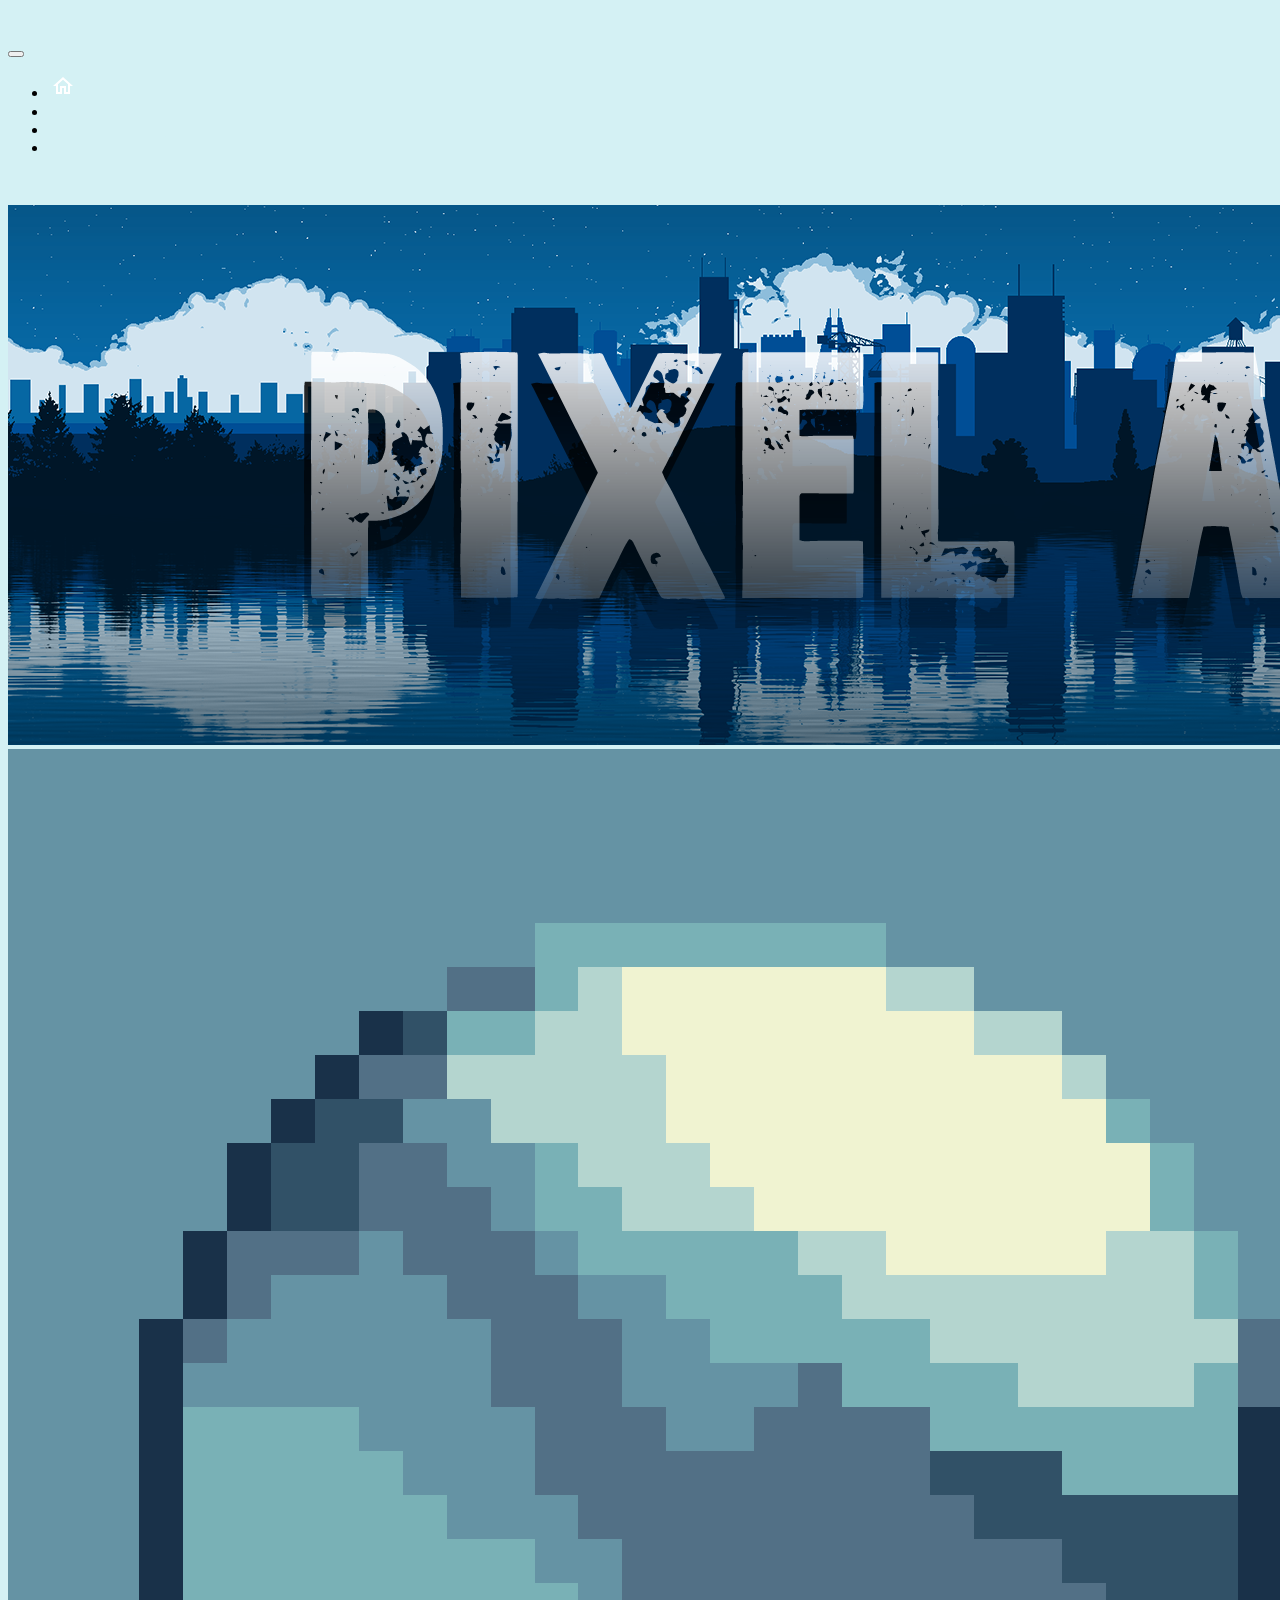
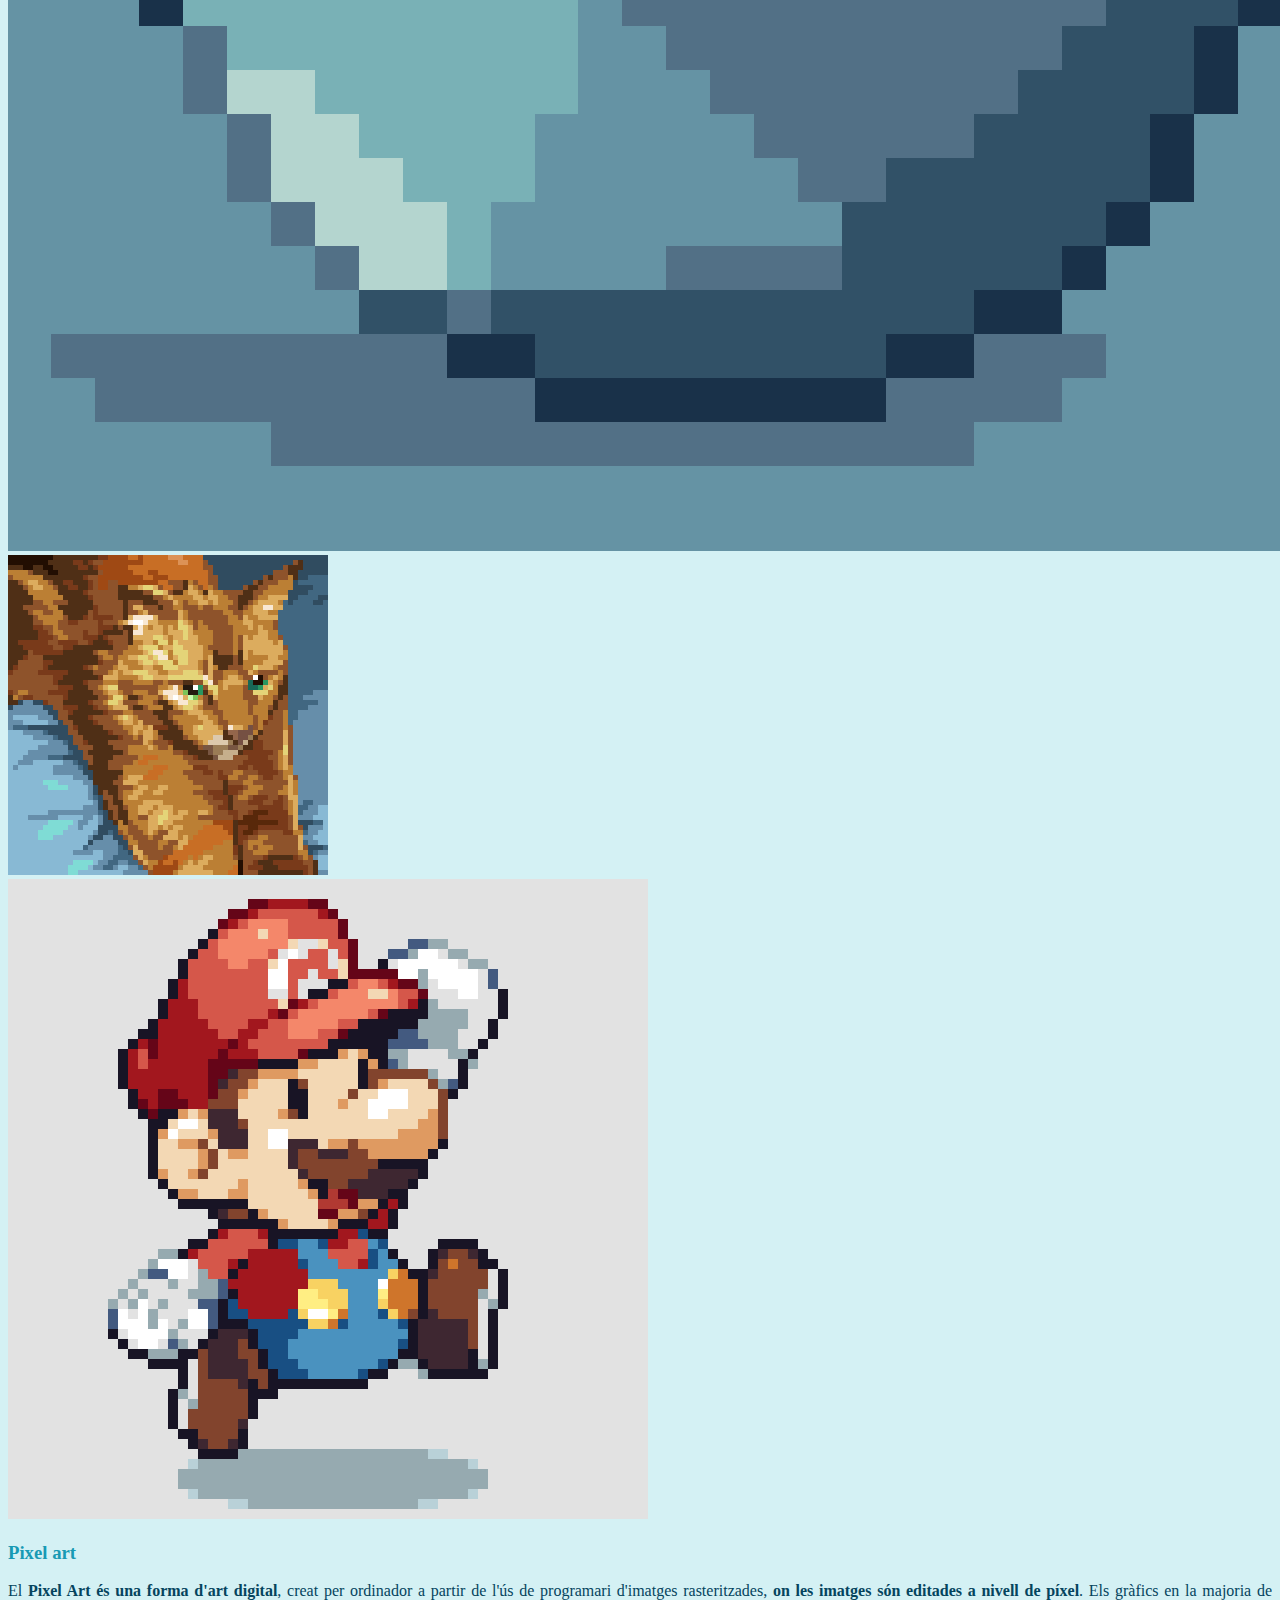
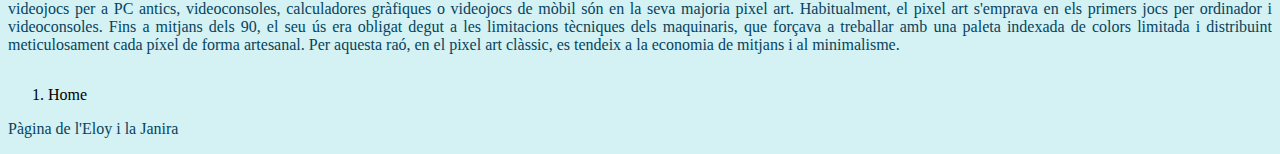
<file: index.html>
<!DOCTYPE html>
<html lang="en">

<head>
  <link rel="icon" type="image/x-icon" href="./icons/brush.svg">
  <link href="https://cdn.jsdelivr.net/npm/bootstrap@5.0.2/dist/css/bootstrap.min.css" rel="stylesheet"
    integrity="sha384-EVSTQN3/azprG1Anm3QDgpJLIm9Nao0Yz1ztcQTwFspd3yD65VohhpuuCOmLASjC" crossorigin="anonymous">
  <script src="https://cdn.jsdelivr.net/npm/bootstrap@5.0.2/dist/js/bootstrap.bundle.min.js"
    integrity="sha384-MrcW6ZMFYlzcLA8Nl+NtUVF0sA7MsXsP1UyJoMp4YLEuNSfAP+JcXn/tWtIaxVXM"
    crossorigin="anonymous"></script>
  <script src="./JavaScript/navbar.js" type="text/javascript" defer></script>
  <script src="./JavaScript/header.js" type="text/javascript" defer></script>
  <script src="./JavaScript/footer.js" type="text/javascript" defer></script>
  <link rel="stylesheet" href="./styles/styles.css">
  <meta charset="UTF-8">
  <meta http-equiv="X-UA-Compatible" content="IE=edge">
  <meta name="viewport" content="width=device-width, initial-scale=1.0">
  <title>Pixel art</title>
</head>

<body>
  <!-- JS Navbar -->
  <div id="navBar"></div>
  <!-- JS Background image -->
  <div id="imatgeHeader"></div>
  <content>
    <div class="container p-5">
      <div class="row">
        <div class="col col-12 col-sm-6 col-lg-4">
          <div id="carouselExampleSlidesOnly" class="carousel slide" data-bs-ride="carousel">
            <div class="carousel-inner">
              <div class="carousel-item active">
                <img src="./images/1.png" class="d-block w-100" alt="Esfera de vidre">
              </div>
              <div class="carousel-item">
                <img src="./images/2.png" class="d-block w-100" alt="Gat">
              </div>
              <div class="carousel-item">
                <img src="./images/3.png" class="d-block w-100" alt="Supermario">
              </div>
            </div>
          </div>
        </div>
        <div class="card-text col col-12 col-sm-6 col-lg-8">
          <h3>Pixel art</h3>
          <p>El <strong>Pixel Art és una forma d'art digital</strong>, creat per ordinador a partir de l'ús
            de programari d'imatges rasteritzades, <strong>on les imatges són editades a nivell
              de píxel</strong>. Els gràfics en la majoria de videojocs per a PC antics, videoconsoles,
            calculadores gràfiques o videojocs de mòbil són en la seva majoria pixel art.
            Habitualment, el pixel art s'emprava en els primers jocs per ordinador i videoconsoles.
            Fins a mitjans dels 90, el seu ús era obligat degut a les limitacions tècniques
            dels maquinaris, que forçava a treballar amb una paleta indexada de colors limitada
            i distribuint meticulosament cada píxel de forma artesanal. Per aquesta raó, en
            el pixel art clàssic, es tendeix a la economia de mitjans i al minimalisme.</p>
        </div>
      </div>
    </div>
  </content>
  <div class="container">
    <footer class="py-3 my-4">
      <nav aria-label="breadcrumb">
        <ol class="breadcrumb">
          <li class="breadcrumb-item active" aria-current="index">Home</li>
        </ol>
      </nav>
      <!-- JS Autors -->
      <div id="firma"></div>
  </div>
  </footer>
</body>

</html>
</file>
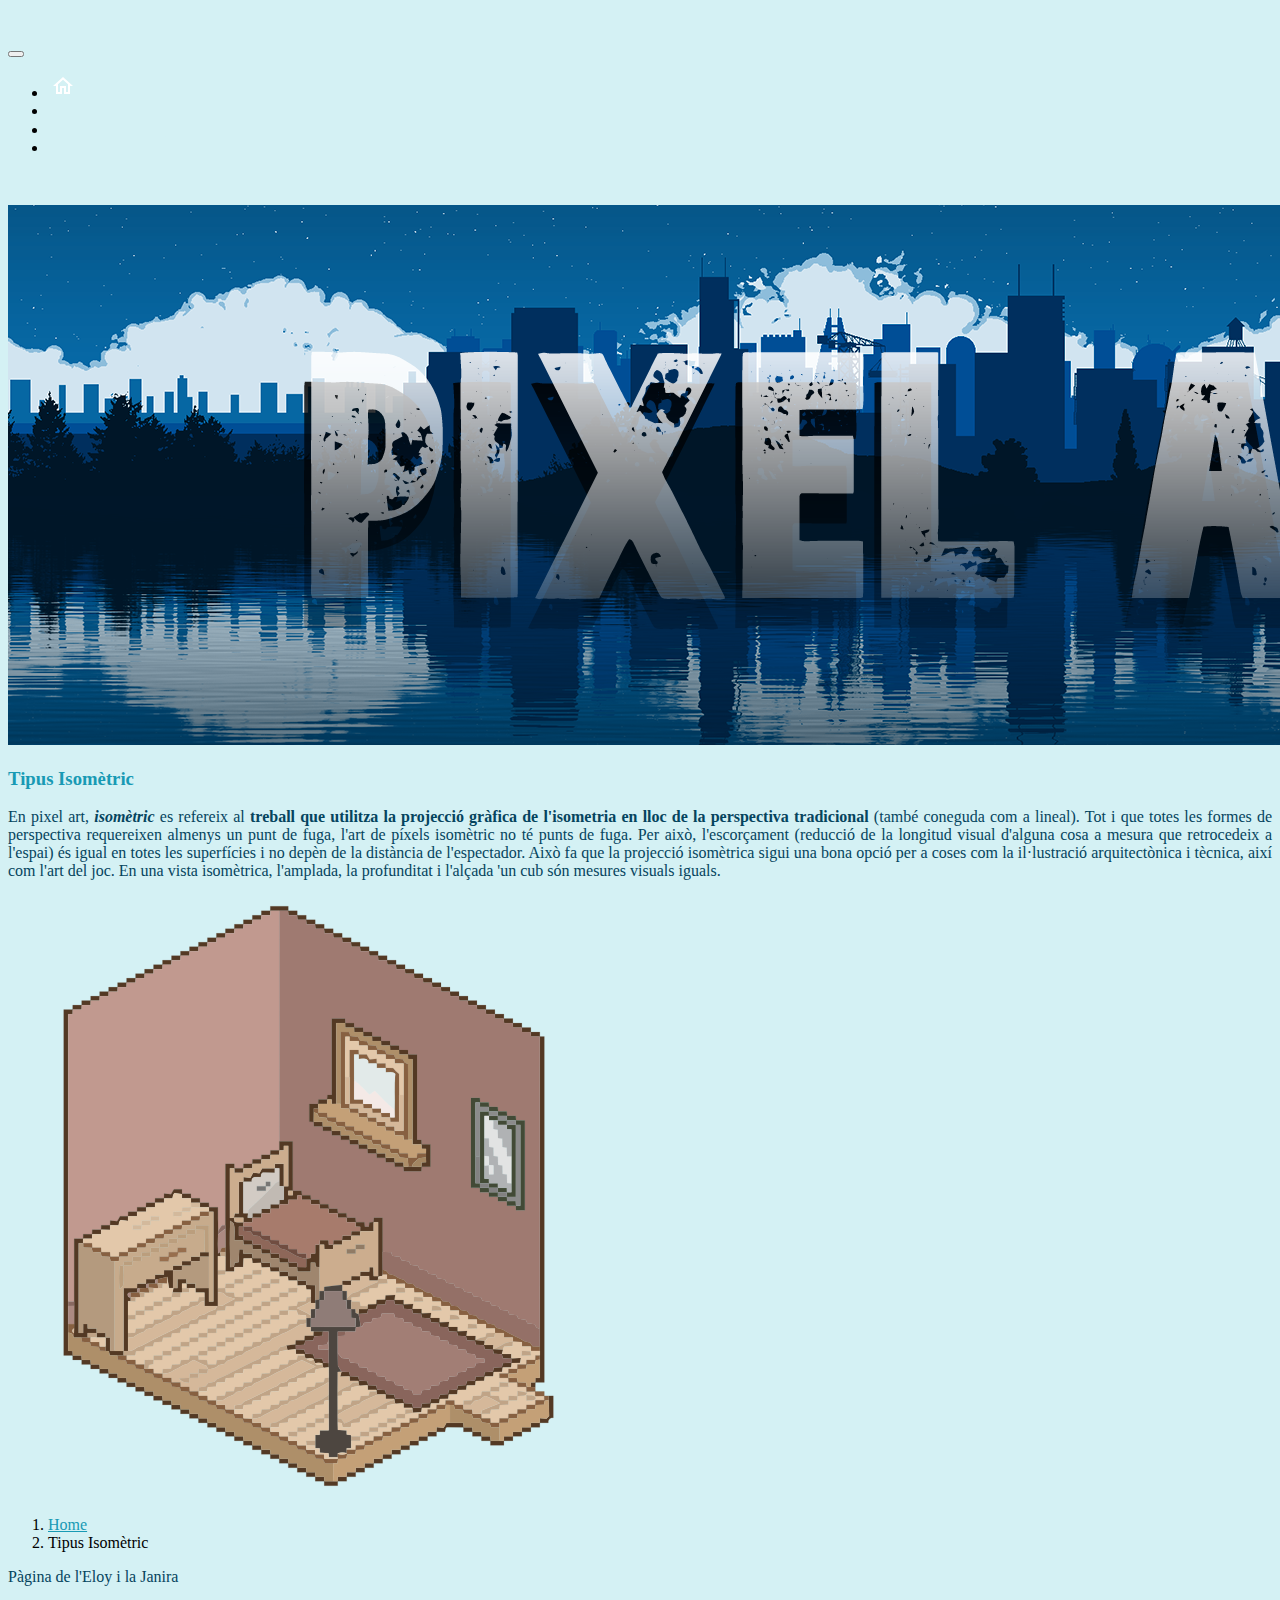
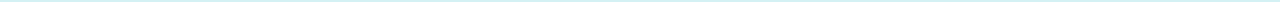
<file: pag1.html>
<!DOCTYPE html>
<html lang="en">

<head>
  <link rel="icon" type="image/x-icon" href="./icons/brush.svg">
  <link href="https://cdn.jsdelivr.net/npm/bootstrap@5.0.2/dist/css/bootstrap.min.css" rel="stylesheet"
    integrity="sha384-EVSTQN3/azprG1Anm3QDgpJLIm9Nao0Yz1ztcQTwFspd3yD65VohhpuuCOmLASjC" crossorigin="anonymous">
  <script src="https://cdn.jsdelivr.net/npm/bootstrap@5.0.2/dist/js/bootstrap.bundle.min.js"
    integrity="sha384-MrcW6ZMFYlzcLA8Nl+NtUVF0sA7MsXsP1UyJoMp4YLEuNSfAP+JcXn/tWtIaxVXM"
    crossorigin="anonymous"></script>
  <script src="./JavaScript/navbar.js" type="text/javascript" defer></script>
  <script src="./JavaScript/header.js" type="text/javascript" defer></script>
  <script src="./JavaScript/footer.js" type="text/javascript" defer></script>
  <link rel="stylesheet" href="./styles/styles.css">
  <meta charset="UTF-8">
  <meta http-equiv="X-UA-Compatible" content="IE=edge">
  <meta name="viewport" content="width=device-width, initial-scale=1.0">
  <title>Tipus Isometric</title>
</head>

<body>
  <!-- Navbar -->
  <div id="navBar"></div>
  <!-- Background image -->
  <div id="imatgeHeader"></div>
  <content>
    <div class="row">
      <div class="col col-12 p-5">
        <h3>Tipus Isomètric</h3>
        <p>En pixel art, <em>isomètric</em> es refereix al <strong>treball que
            utilitza la projecció gràfica de l'isometria en lloc
            de la perspectiva tradicional</strong> (també coneguda com a lineal).
          Tot i que totes les formes de perspectiva requereixen almenys
          un punt de fuga, l'art de píxels isomètric no té punts de fuga.
          Per això, l'escorçament (reducció de la longitud visual
          d'alguna cosa a mesura que retrocedeix a l'espai) és
          igual en totes les superfícies i no depèn de la distància
          de l'espectador. Això fa que la projecció isomètrica
          sigui una bona opció per a coses com la il·lustració
          arquitectònica i tècnica, així com l'art del joc. En
          una vista isomètrica, l'amplada, la profunditat i l'alçada
          'un cub són mesures visuals iguals.</p>
      </div>
    </div>
    <div class="row">
      <div class="col col-12 d-flex justify-content-center">
        <img src="./images/4.png" class="w-30" alt="Habitació feta amb pixel art">
      </div>
    </div>
  </content>
  <div class="container">
    <footer class="py-3 my-4">
      <nav aria-label="breadcrumb">
        <ol class="breadcrumb">
          <li class="breadcrumb-item"><a href="index.html">Home</a></li>
          <li class="breadcrumb-item active" aria-current="page">Tipus Isomètric</li>
        </ol>
      </nav>
      <!-- JS Autors -->
      <div id="firma"></div>
    </footer>
  </div>
</body>

</html>
</file>
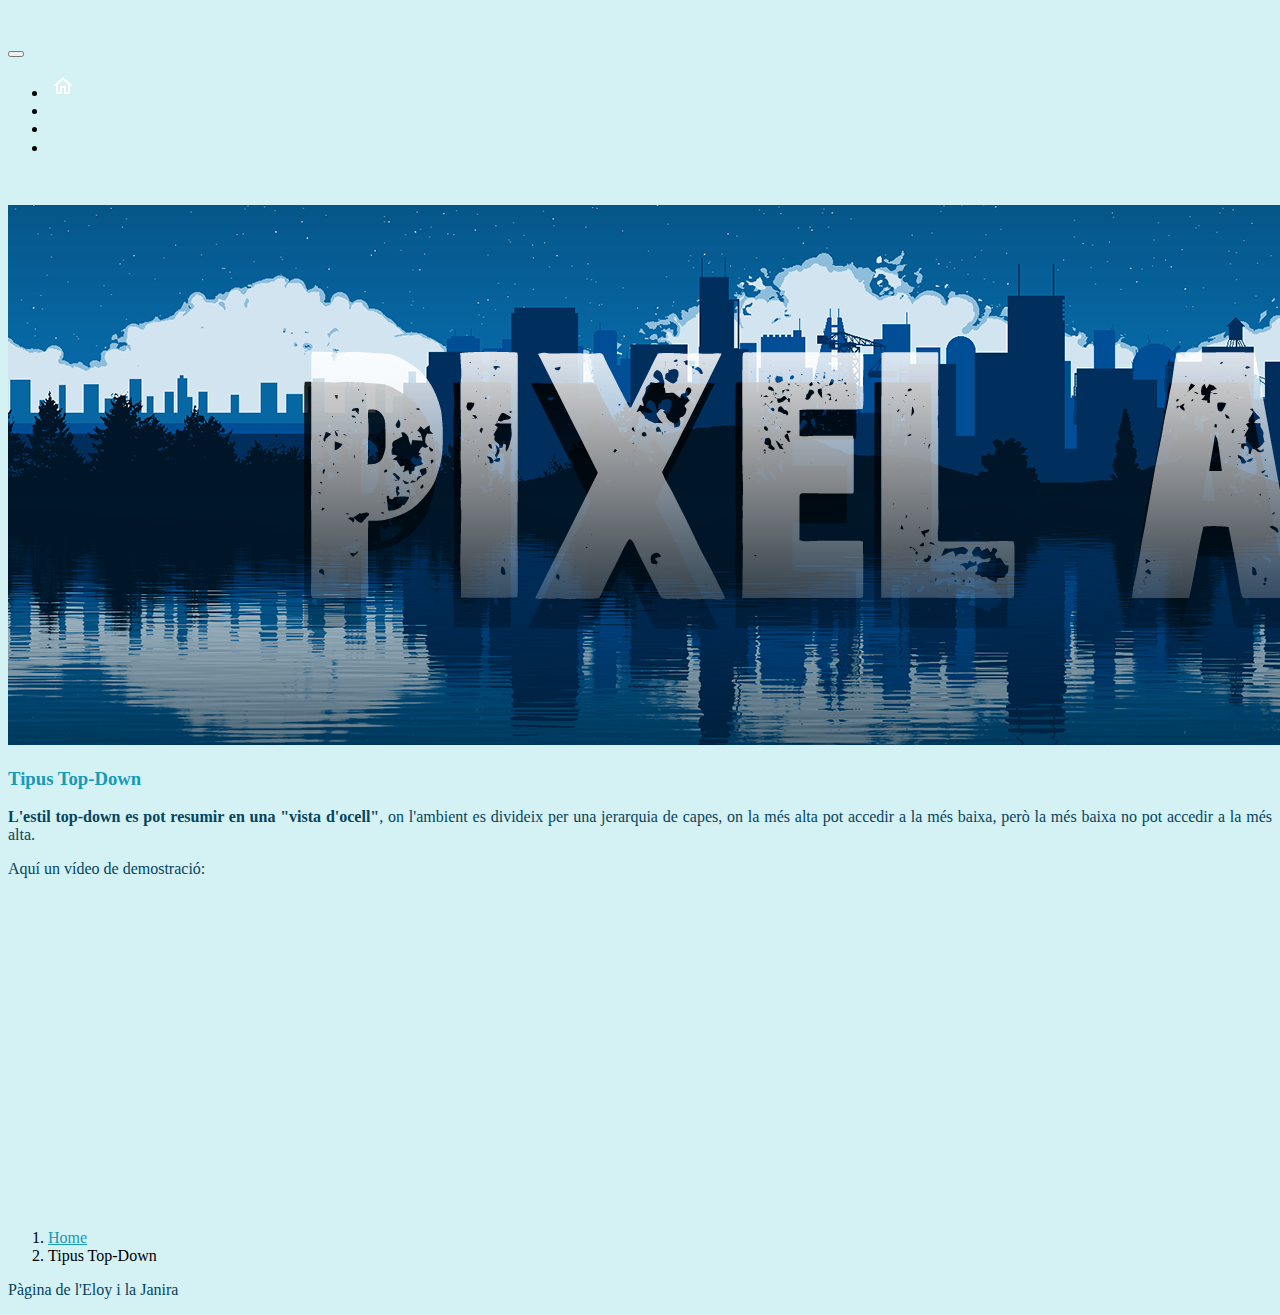
<file: pag2.html>
<!DOCTYPE html>
<html lang="en">

<head>
  <link rel="icon" type="image/x-icon" href="./icons/brush.svg">
  <link href="https://cdn.jsdelivr.net/npm/bootstrap@5.0.2/dist/css/bootstrap.min.css" rel="stylesheet"
    integrity="sha384-EVSTQN3/azprG1Anm3QDgpJLIm9Nao0Yz1ztcQTwFspd3yD65VohhpuuCOmLASjC" crossorigin="anonymous">
  <script src="https://cdn.jsdelivr.net/npm/bootstrap@5.0.2/dist/js/bootstrap.bundle.min.js"
    integrity="sha384-MrcW6ZMFYlzcLA8Nl+NtUVF0sA7MsXsP1UyJoMp4YLEuNSfAP+JcXn/tWtIaxVXM"
    crossorigin="anonymous"></script>
  <script src="./JavaScript/navbar.js" type="text/javascript" defer></script>
  <script src="./JavaScript/header.js" type="text/javascript" defer></script>
  <script src="./JavaScript/footer.js" type="text/javascript" defer></script>
  <link rel="stylesheet" href="./styles/styles.css">
  <meta charset="UTF-8">
  <meta http-equiv="X-UA-Compatible" content="IE=edge">
  <meta name="viewport" content="width=device-width, initial-scale=1.0">
  <title>Tipus Top-Bottom</title>
</head>

<body>
  <!-- Navbar -->
  <div id="navBar"></div>
  <!-- Background image -->
  <div id="imatgeHeader"></div>
  <content>
    <div class="row">
      <div class="col col-12 p-5">
        <h3>Tipus Top-Down</h3>
        <p>
          <strong>L'estil top-down es pot resumir en una "vista d'ocell"</strong>,
          on l'ambient es divideix per una jerarquia de capes, on
          la més alta pot accedir a la més baixa, però la més baixa
          no pot accedir a la més alta.
        </p>
        <p>Aquí un vídeo de demostració:</p>
        <div class="col col-12 d-flex justify-content-center">
          <iframe width="560" height="315" src="https://www.youtube.com/embed/2JCG4fCmeHk" title="Video" frameborder="0"
            allowfullscreen></iframe>
        </div>
      </div>
  </content>
  <div class="container">
    <footer class="py-3 my-4">
      <nav aria-label="breadcrumb">
        <ol class="breadcrumb">
          <li class="breadcrumb-item"><a href="index.html">Home</a></li>
          <li class="breadcrumb-item active" aria-current="page">Tipus Top-Down</li>
        </ol>
      </nav>
      <!-- JS Autors -->
      <div id="firma"></div>
    </footer>
  </div>
</body>

</html>
</file>
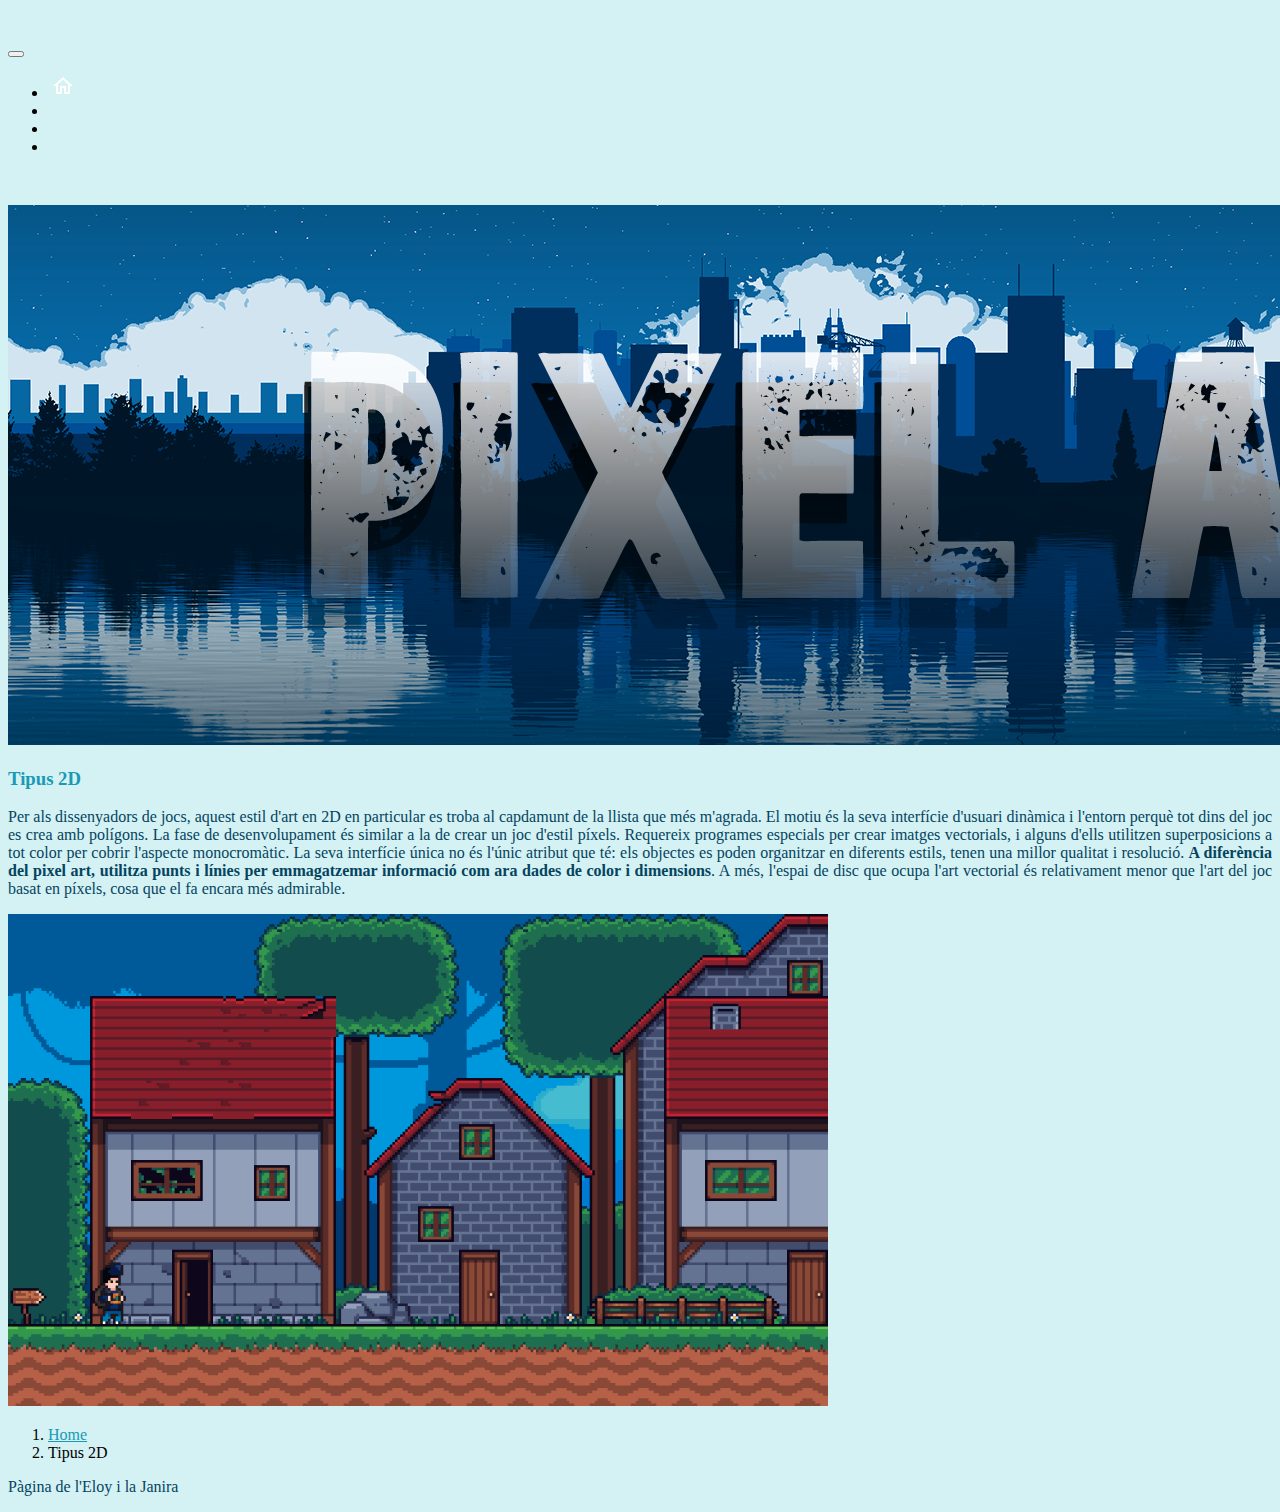
<file: pag3.html>
<!DOCTYPE html>
<html lang="en">

<head>
  <link rel="icon" type="image/x-icon" href="./icons/brush.svg">
  <link href="https://cdn.jsdelivr.net/npm/bootstrap@5.0.2/dist/css/bootstrap.min.css" rel="stylesheet"
    integrity="sha384-EVSTQN3/azprG1Anm3QDgpJLIm9Nao0Yz1ztcQTwFspd3yD65VohhpuuCOmLASjC" crossorigin="anonymous">
  <script src="https://cdn.jsdelivr.net/npm/bootstrap@5.0.2/dist/js/bootstrap.bundle.min.js"
    integrity="sha384-MrcW6ZMFYlzcLA8Nl+NtUVF0sA7MsXsP1UyJoMp4YLEuNSfAP+JcXn/tWtIaxVXM"
    crossorigin="anonymous"></script>
  <script src="./JavaScript/navbar.js" type="text/javascript" defer></script>
  <script src="./JavaScript/header.js" type="text/javascript" defer></script>
  <script src="./JavaScript/footer.js" type="text/javascript" defer></script>
  <link rel="stylesheet" href="./styles/styles.css">
  <meta charset="UTF-8">
  <meta http-equiv="X-UA-Compatible" content="IE=edge">
  <meta name="viewport" content="width=device-width, initial-scale=1.0">
  <title>Tipus 2D</title>
</head>

<body>
  <!-- Navbar -->
  <div id="navBar"></div>
  <!-- Background image -->
  <div id="imatgeHeader"></div>
  <content>
    <div class="row">
      <div class="col col-12 p-5">
        <h3>Tipus 2D</h3>
        <p>Per als dissenyadors de jocs, aquest estil d'art en 2D en particular
          es troba al capdamunt de la llista que més m'agrada. El motiu és la
          seva interfície d'usuari dinàmica i l'entorn perquè tot dins del joc
          es crea amb polígons. La fase de desenvolupament és similar a la de
          crear un joc d'estil píxels. Requereix programes especials per crear
          imatges vectorials, i alguns d'ells utilitzen superposicions a tot color
          per cobrir l'aspecte monocromàtic. La seva interfície única no és l'únic
          atribut que té: els objectes es poden organitzar en diferents estils,
          tenen una millor qualitat i resolució. <strong>A diferència del pixel art, utilitza
            punts i línies per emmagatzemar informació com ara dades de color i dimensions</strong>.
          A més, l'espai de disc que ocupa l'art vectorial és relativament menor
          que l'art del joc basat en píxels, cosa que el fa encara més admirable.</p>
      </div>
    </div>
    
    <div class="d-flex justify-content-center">
      <img src="./images/5.png" id="animation">
      </div>
  </content>
  <div class="container">
    <footer class="py-3 my-4">
      <nav aria-label="breadcrumb">
        <ol class="breadcrumb">
          <li class="breadcrumb-item"><a href="index.html">Home</a></li>
          <li class="breadcrumb-item active" aria-current="page">Tipus 2D</li>
        </ol>
      </nav>
      <!-- JS Autors -->
      <div id="firma"></div>
    </footer>
  </div>
</body>

</html>
</file>
<file: styles/styles.css>
:root {
    --primary: #D4F1F4;
    --secondary: #189AB4;
    --dark: #05445E;
    --info: #75E6DA;
}

.navbar {
    width: 100%;
    height: 0%;
    padding-top: 2em !important;
    padding-bottom: 2em !important;
    transition: background-color 0.3s ease-out;
}

.navbar:hover {
    background-color: var(--dark);
    cursor: pointer;
    height: 3em;
}

.nav-link {
    color: var(--primary) !important;
}

.nav-link:hover {
    color: var(--secondary) !important;
}

.navbar-nav .active {
    border-bottom: 0.1em solid var(--primary);
}

body {
    background-color: var(--primary);
    overflow-x: hidden;
}

h3 {
    color: var(--secondary);
    font-weight: bold;
}

.card-text {
    overflow-y: auto;
    max-height: 20em;
}

/* width */
::-webkit-scrollbar {
    width: 1em;
}

/* Track */
::-webkit-scrollbar-track {
    box-shadow: inset 0 0 5px var(--dark);
    border-radius: 5em;
}

/* Handle */
::-webkit-scrollbar-thumb {
    background: var(--secondary);
    border-radius: 5em;
}

/* Handle on hover */
::-webkit-scrollbar-thumb:hover {
    background: var(--dark);
}

p {
    color: var(--dark);
    font-size: 1em;
    text-align: justify;
}

p strong {
    font-weight: bold;
}

p em {
    font-style: italic;
    font-weight: bold;
}

.breadcrumb-item a {
    color: var(--secondary);
}

#animation {
    width: 820px;
    height: 492px;
    background: red;
    transition: width 2s, height 2s;
  }

#animation:hover {
width: 1020px;
height: 692px;
}
</file>
